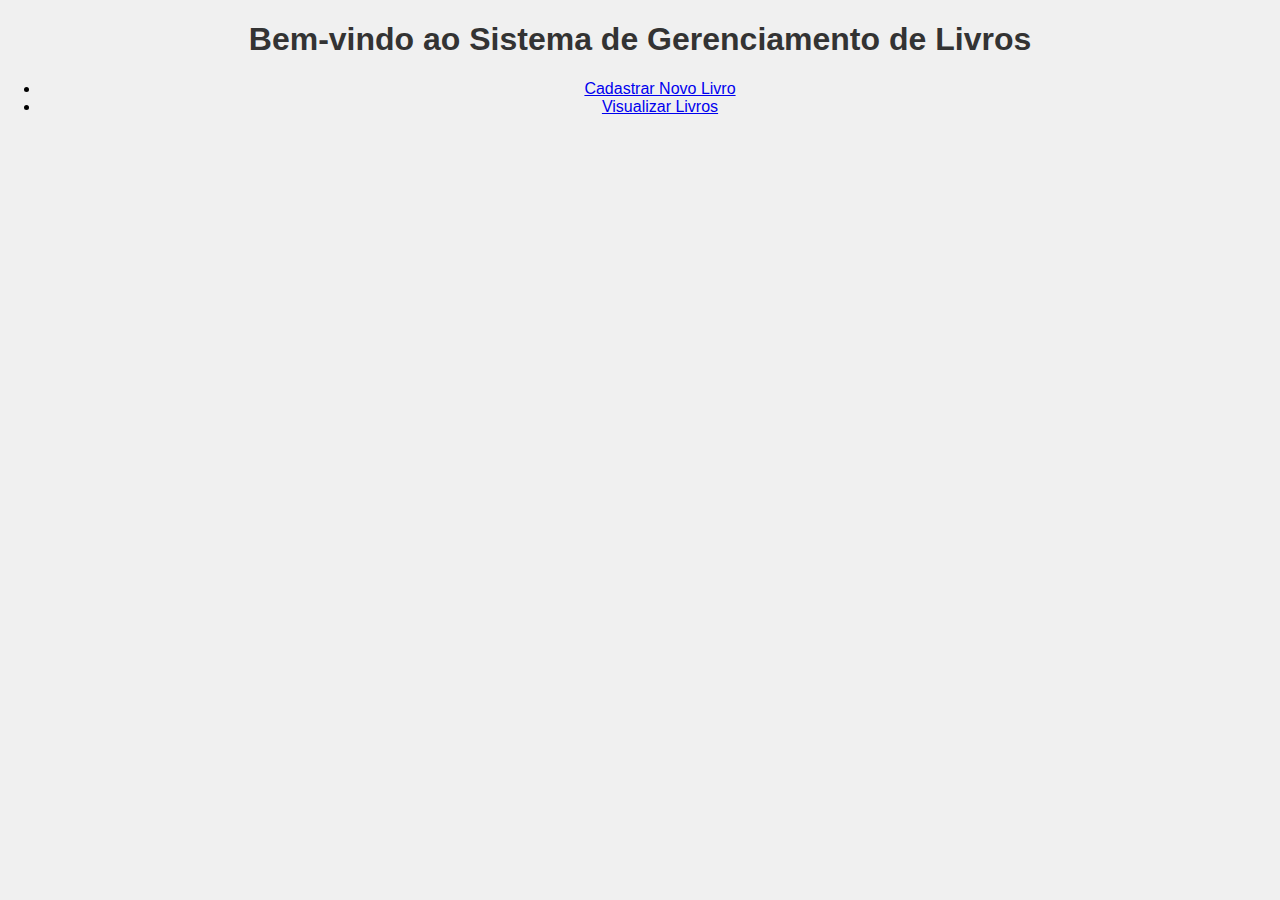
<file: index.html>
<!DOCTYPE html>
<html lang="pt-BR">
<head>
    <meta charset="UTF-8">
    <title>Gerenciamento de Livros</title>
    <link rel="stylesheet" href="formulario.css">
</head>
<body>
<h1>Bem-vindo ao Sistema de Gerenciamento de Livros</h1>
<ul>
    <li><a href="formulario.html">Cadastrar Novo Livro</a></li>
    <li><a href="visualiza_livraria.php">Visualizar Livros</a></li>
</ul>
</body>
</html>
</file>
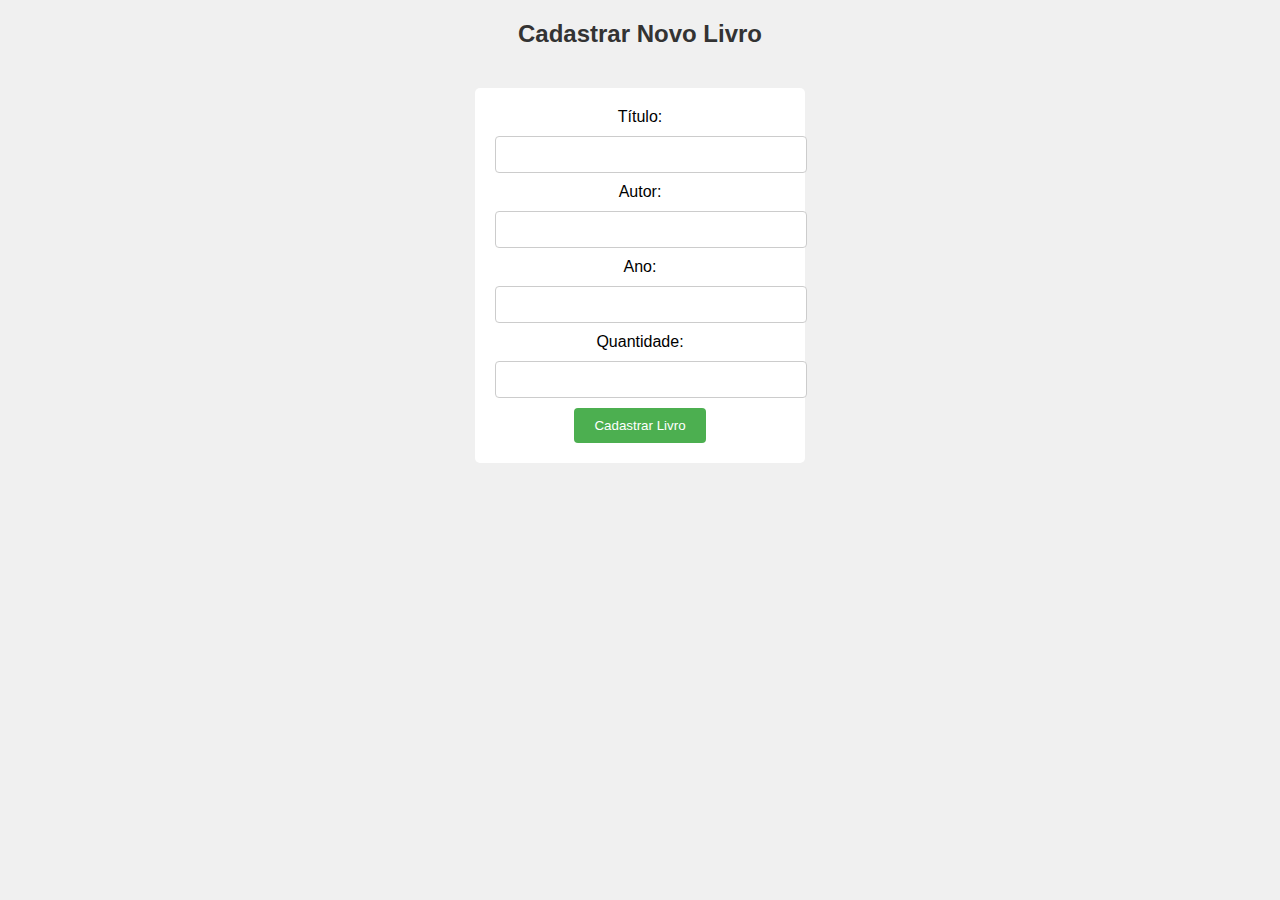
<file: formulario.html>
<!DOCTYPE html>
<html lang="pt-BR">
<head>
    <meta charset="UTF-8">
    <title>Cadastrar Livro</title>
    <link rel="stylesheet" href="formulario.css">
</head>
<body>
<h2>Cadastrar Novo Livro</h2>
<form action="cadastra_livro.php" method="post">
    Título: <input type="text" name="titulo" required><br>
    Autor: <input type="text" name="autor" required><br>
    Ano: <input type="number" name="ano" required><br>
    Quantidade: <input type="number" name="quantidade" required><br>
    <input type="submit" value="Cadastrar Livro">
</form>
</body>
</html>
</file>
<file: formulario.css>
body {
    font-family: Arial, sans-serif;
    background-color: #f0f0f0;
    text-align: center;
    margin: 0;
    padding: 0;
}

h1, h2 {
    color: #333;
}

form {
    background-color: #fff;
    padding: 20px;
    border-radius: 5px;
    display: inline-block;
    margin-top: 20px;
}

input[type="text"], input[type="number"] {
    width: 100%;
    padding: 10px;
    margin: 10px 0;
    border: 1px solid #ccc;
    border-radius: 4px;
}

input[type="submit"] {
    background-color: #4CAF50;
    color: white;
    padding: 10px 20px;
    border: none;
    border-radius: 4px;
    cursor: pointer;
}

input[type="submit"]:hover {
    background-color: #45a049;
}
</file>
